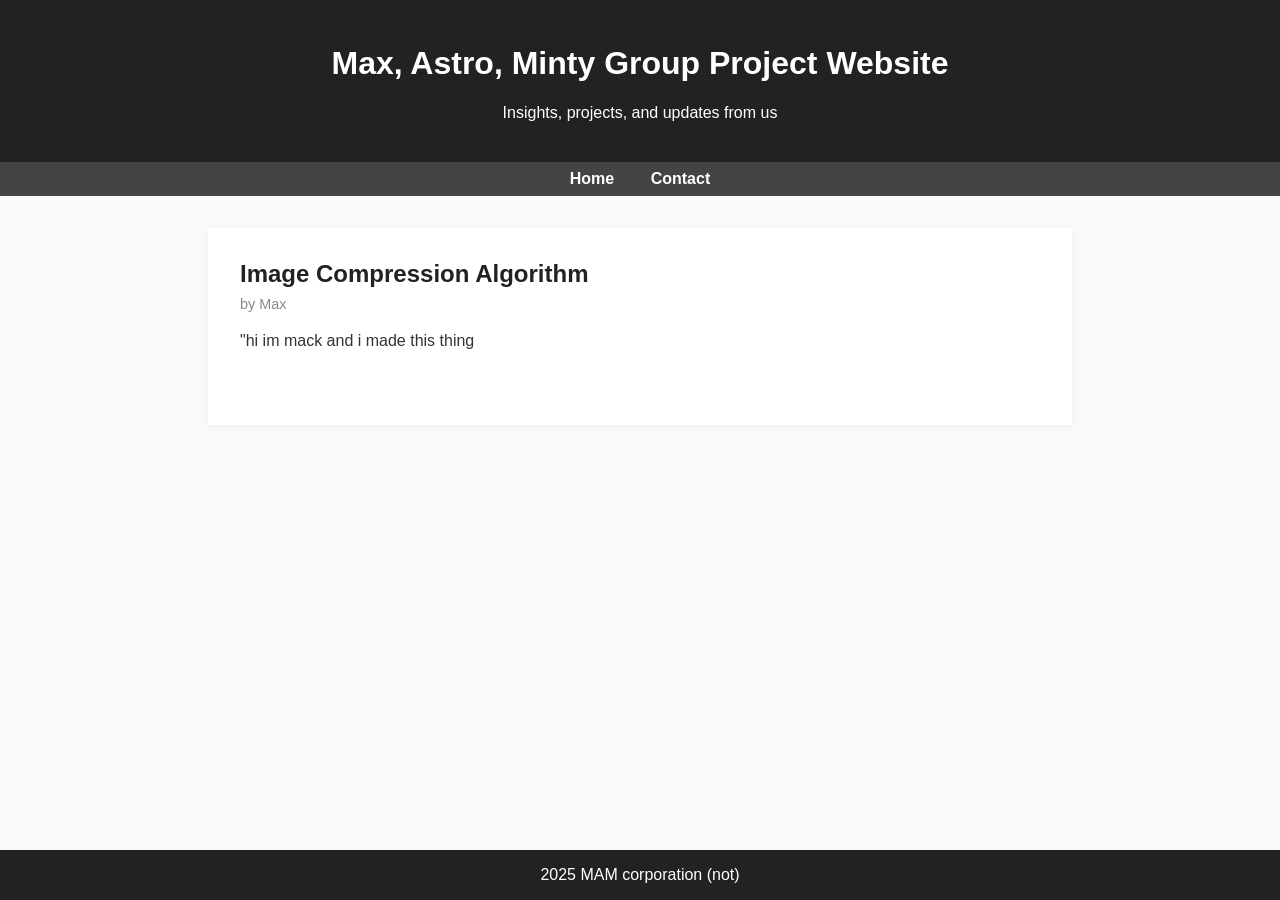
<file: index.html>
<!DOCTYPE html>
<html lang="en">
<head>
    <meta charset="UTF-8">
    <meta name="viewport" content="width=device-width, initial-scale=1.0">
    <script async src="https://pagead2.googlesyndication.com/pagead/js/adsbygoogle.js?client=ca-pub-8828411533444338"
     crossorigin="anonymous"></script>
    <title>Image Compression Website</title>
    <style>
        body {
            font-family: Arial, sans-serif;
            background: #f9f9f9;
            margin: 0;
            padding: 0;
        }
        header {
            background: #222;
            color: #fff;
            padding: 1.5rem 0;
            text-align: center;
        }
        nav {
            background: #444;
            padding: 0.5rem 0;
            text-align: center;
        }
        nav a {
            color: #fff;
            margin: 0 1rem;
            text-decoration: none;
            font-weight: bold;
        }
        .container {
            max-width: 800px;
            margin: 2rem auto;
            background: #fff;
            padding: 2rem;
            box-shadow: 0 2px 8px rgba(0,0,0,0.05);
        }
        .post {
            margin-bottom: 2.5rem;
        }
        .post-title {
            margin: 0 0 0.5rem 0;
            color: #222;
        }
        .post-meta {
            color: #888;
            font-size: 0.9rem;
            margin-bottom: 1rem;
        }
        .post-content {
            color: #333;
            line-height: 1.6;
        }
        footer {
            position:fixed;
            left: 0;
            bottom: 0;
            width: 100%;
            background: #222;
            color: #fff;
            text-align: center;
            padding: 1rem 0;
            margin-top: 2rem;
        }
    </style>
</head>
<body>
    <header>
        <h1>Max, Astro, Minty Group Project Website</h1>
        <p>Insights, projects, and updates from us</p>
    </header>
    <nav>
        <a href="index.html">Home</a>       <!-- home page ofc -->
        <a href="contact.html">Contact</a>  <!-- how to contact us -->
    </nav>
    <div class="container">
        <div class="post">
            <h2 class="post-title">Image Compression Algorithm</h2>
            <div class="post-meta">by Max</div>
            <div class="post-content">
                <p>"hi im mack and i made this thing</p>
            </div>
        </div>
        <!-- <ins class="adsbygoogle"
            style="display:block"
            data-ad-client="ca-pub-8828411533444338"
            data-ad-slot="4771987088"
            data-ad-format="auto"
            data-full-width-responsive="true"></ins>
        <script>
            (adsbygoogle = window.adsbygoogle || []).push({});
        </script> -->
        <!-- I definitly wasn't planning on adding ads... what do you mean?-->
        <!-- <div class="post">
            <h2 class="post-title">Getting Started</h2>
            <div class="post-meta">Posted on June 2, 2024 by Admin</div>
            <div class="post-content">
                <p>To add a new post, simply copy the structure of a post and update the title, date, author, and content. Happy blogging!</p>
            </div>
        </div> -->
    </div>
    <footer>
        2025 MAM corporation (not)
    </footer>
</body>
</html>
</file>
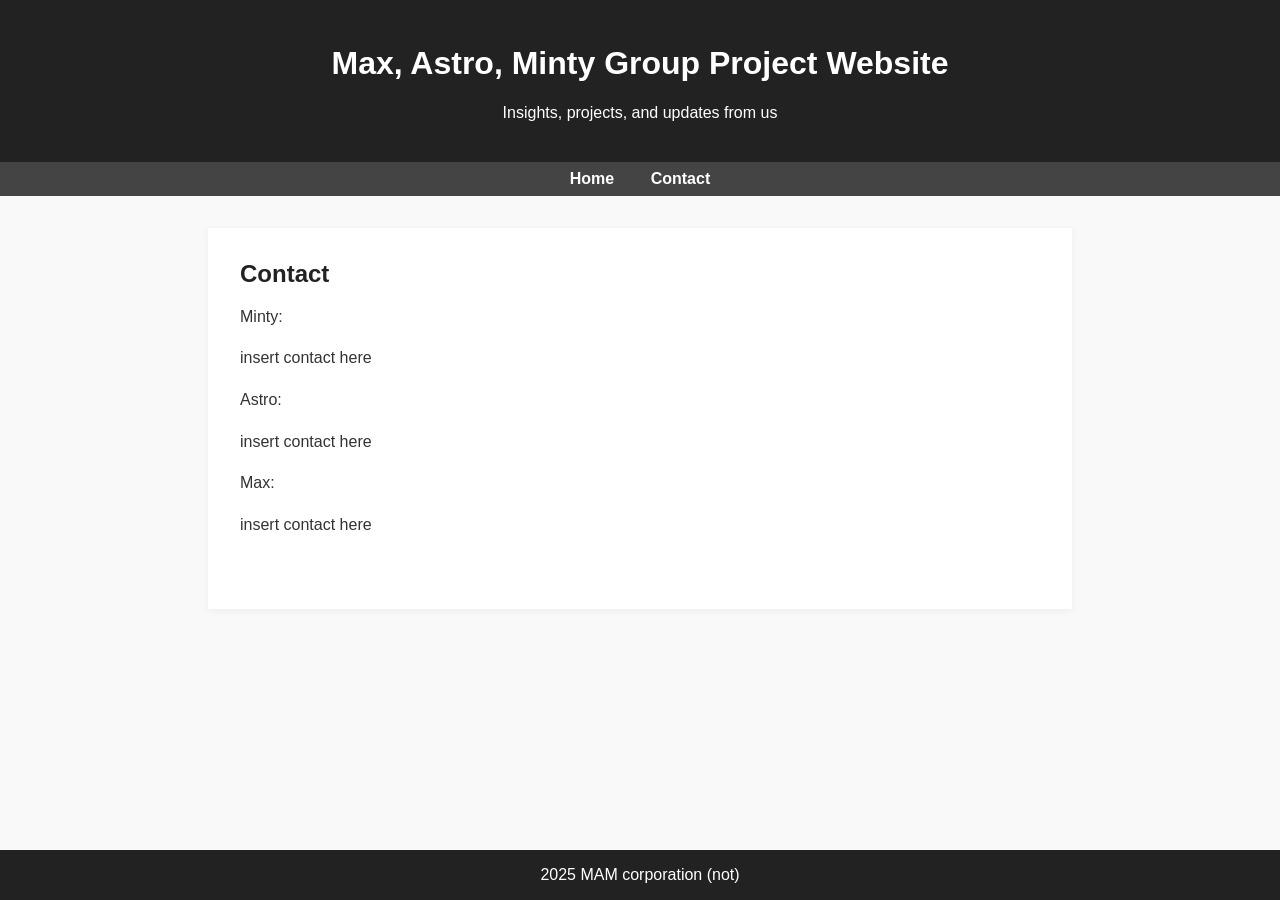
<file: contact.html>
<!DOCTYPE html>
<html lang="en">
<head>
    <meta charset="UTF-8">
    <meta name="viewport" content="width=device-width, initial-scale=1.0">
    <script async src="https://pagead2.googlesyndication.com/pagead/js/adsbygoogle.js?client=ca-pub-8828411533444338"
     crossorigin="anonymous"></script>
    <title>Image Compression Website</title>
    <style>
        body {
            font-family: Arial, sans-serif;
            background: #f9f9f9;
            margin: 0;
            padding: 0;
        }
        header {
            background: #222;
            color: #fff;
            padding: 1.5rem 0;
            text-align: center;
        }
        nav {
            background: #444;
            padding: 0.5rem 0;
            text-align: center;
        }
        nav a {
            color: #fff;
            margin: 0 1rem;
            text-decoration: none;
            font-weight: bold;
        }
        .container {
            max-width: 800px;
            margin: 2rem auto;
            background: #fff;
            padding: 2rem;
            box-shadow: 0 2px 8px rgba(0,0,0,0.05);
        }
        .post {
            margin-bottom: 2.5rem;
        }
        .post-title {
            margin: 0 0 0.5rem 0;
            color: #222;
        }
        .post-meta {
            color: #888;
            font-size: 0.9rem;
            margin-bottom: 1rem;
        }
        .post-content {
            color: #333;
            line-height: 1.6;
        }
        footer {
            position:fixed;
            left: 0;
            bottom: 0;
            width: 100%;
            background: #222;
            color: #fff;
            text-align: center;
            padding: 1rem 0;
            margin-top: 2rem;
        }
    </style>
</head>
<body>
    <header>
        <h1>Max, Astro, Minty Group Project Website</h1>
        <p>Insights, projects, and updates from us</p>
    </header>
    <nav>
        <a href="index.html">Home</a>       <!-- home page ofc -->
        <a href="contact.html">Contact</a>  <!-- how to contact us -->
    </nav>
    <div class="container">
        <div class="post">
            <h2 class="post-title">Contact</h2>
            <div class="post-content">
                <p>Minty:</p>
                <p>insert contact here</p>
                <p>Astro:</p>
                <p>insert contact here</p>
                <p>Max:</p>
                <p>insert contact here</p>
            </div>
        </div>
        <!-- <div class="post">
            <h2 class="post-title">Getting Started</h2>
            <div class="post-meta">Posted on June 2, 2024 by Admin</div>
            <div class="post-content">
                <p>To add a new post, simply copy the structure of a post and update the title, date, author, and content. Happy blogging!</p>
            </div>
        </div> -->
    </div>
    <footer>
        2025 MAM corporation (not)
    </footer>
</body>
</html>
</file>
